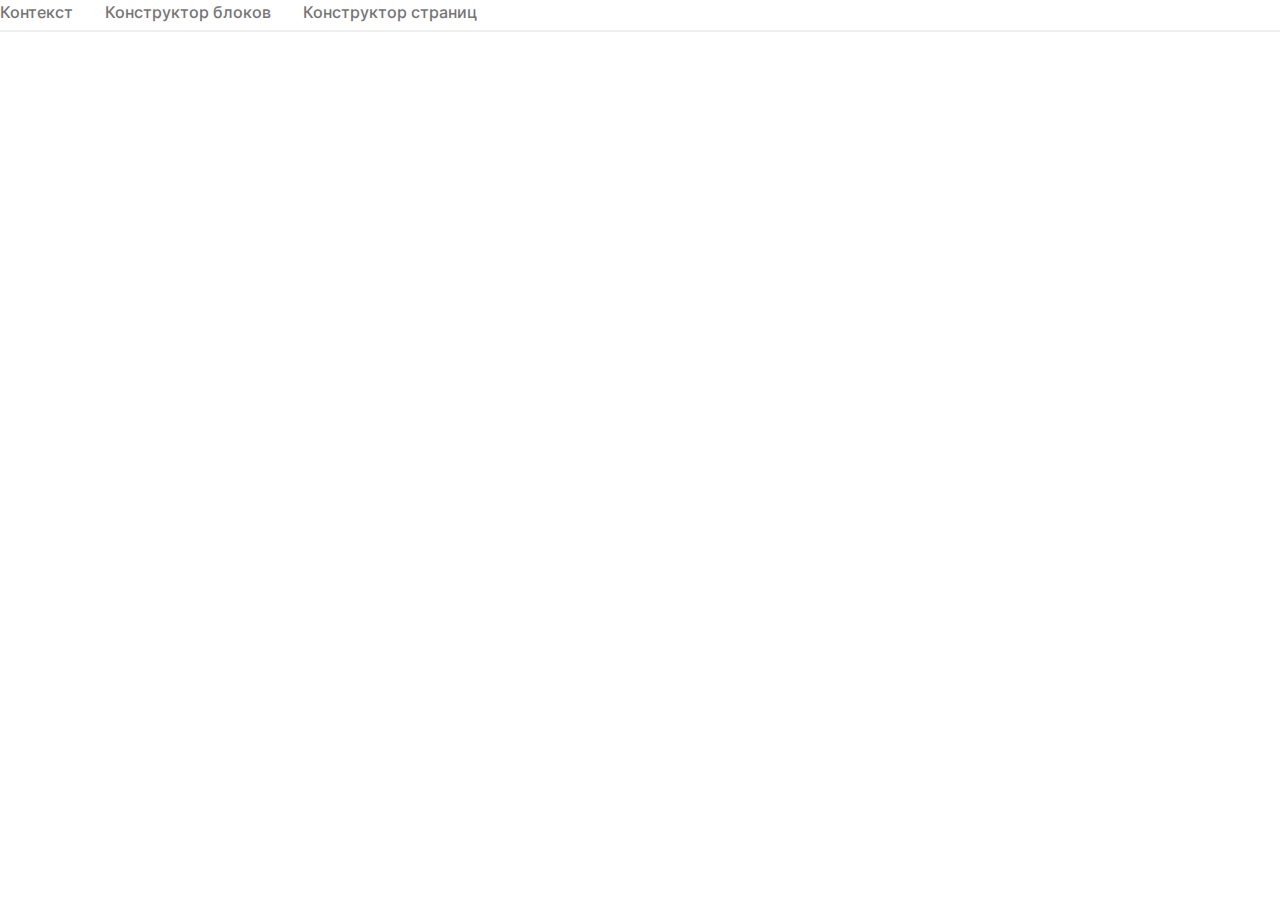
<file: index.html>
<!DOCTYPE html><html lang="en"><head>
  <meta charset="utf-8">
  <title>MpData</title>
  <base href="">
  <meta name="viewport" content="width=device-width, initial-scale=1">
  <link rel="icon" type="image/x-icon" href="./favicon.ico">
<style>@charset "UTF-8";html{line-height:1.15;-ms-text-size-adjust:100%;-webkit-text-size-adjust:100%;}body,html{display:block;margin:0;padding:0;color:var(--color-text-primary);font-size:16px;min-width:20rem;font-family:Inter;}*,:after,:before{box-sizing:border-box;}@font-face{font-family:Inter;src:local("Inter ExtraBold"),local("Inter-ExtraBold"),url(./assets/fonts/inter/Inter-ExtraBold.woff) format("woff");font-weight:800;font-style:normal;font-display:fallback;}@font-face{font-family:Inter;src:local("Inter SemiBold"),local("Inter-SemiBold"),url(./assets/fonts/inter/Inter-SemiBold.woff) format("woff");font-weight:600;font-style:normal;font-display:fallback;}@font-face{font-family:Inter;src:local("Inter Light"),local("Inter-Light"),url(./assets/fonts/inter/Inter-Light.woff) format("woff");font-weight:300;font-style:normal;font-display:fallback;}@font-face{font-family:Inter;src:local("Inter Regular"),local("Inter-Regular"),url(./assets/fonts/inter/Inter-Regular.woff) format("woff");font-weight:400;font-style:normal;font-display:fallback;}@font-face{font-family:Inter;src:local("Inter Medium"),local("Inter-Medium"),url(./assets/fonts/inter/Inter-Medium.woff) format("woff");font-weight:500;font-style:normal;font-display:fallback;}@font-face{font-family:Inter;src:local("Inter ExtraLight"),local("Inter-ExtraLight"),url(./assets/fonts/inter/Inter-ExtraLight.woff) format("woff");font-weight:200;font-style:normal;font-display:fallback;}@font-face{font-family:Inter;src:local("Inter Bold"),local("Inter-Bold"),url(./assets/fonts/inter/Inter-Bold.woff) format("woff");font-weight:700;font-style:normal;font-display:fallback;}@font-face{font-family:Inter;src:local("Inter Thin"),local("Inter-Thin"),url(./assets/fonts/inter/Inter-Thin.woff) format("woff");font-weight:100;font-style:normal;font-display:fallback;}@font-face{font-family:Inter;src:local("Inter Black"),local("Inter-Black"),url(./assets/fonts/inter/Inter-Black.woff) format("woff");font-weight:900;font-style:normal;font-display:fallback;}:root{--color-white:#fff;--color-black:#000;--color-primary:#383ad1;--color-surface:#fff;--color-primary-hover:#2325b4;--color-text-primary:#212121;--color-text-secondary:#757575;--color-text-caption:#949494;--color-text-link:#383ad1;--color-on-primary:#fff;--color-on-primary-second:#ffffffde;--color-on-primary-third:#ffffff61;--color-on-surface:#000;--color-elements-primary:#757575;--color-elements-second:#949494;--color-elements-overlay:#ccc;--color-elements-control-border:#e0e0e0;--color-elements-hover-pressed:#f0f0f0;--color-elements-skeleton:#eaeaea;--color-elements-chips-selected:#bb59af;--color-elements-chips-unselected:#f5f5f5;--color-elements-bubbles:#f8eef7;--color-elements-select:#e4e4f9;--color-background:#fff;--color-background-focus:#f5f3ff;--color-on-background-first:#f5f5f5;--color-on-background-second:#f1f1f1;--color-on-background-third:#f2f2f7;--color-on-background-banner:#f5f3ff;--color-button-notice-normal-bg:#fff;--color-on-background-gradient-banner:linear-gradient(90deg,#f3f1ff,#dbf2ff);--color-on-background-gradient-banner-second:linear-gradient(90deg,#383ad1,#88b0ff);--color-button-primary-normal:#f26126;--color-button-primary-pressed:#b83a12;--color-button-primary-disabled:#f8ab8c;--color-button-primary-hover:#d44921;--color-button-primary-first-normal:#383ad1;--color-button-primary-first-disabled:#b7b8ee;--color-button-text-normal:#383ad1;--color-button-text-pressed:#232482;--color-button-text-disabled:#b7b8ee;--color-button-secondary-normal:#ebebfa;--color-button-secondary-pressed:#d7d8f6;--color-button-secondary-disabled:#ebebfa;--color-button-notice-text-disabled:#00000047;--color-button-notice-pressed-bg:#ffffff8a;--color-button-outline-text-pressed:#fffc;--color-button-outline-background:#ffffff52;--color-button-outline-text-disabled:#fff6;--color-button-notice-disabled-bg:#fff3;--color-button-secondary-hover:#e4e4f9;--color-button-tooltip-normal:#8486e2;--color-button-tooltip-pressed:#6b6cdd;--color-notification-success:#e1f5e6;--color-notification-info:#e5f1fc;--color-notification-critical-error:#fcedef;--color-notification-error:#fcf1ec;--color-status-success:#359f58;--color-status-info:#009edb;--color-status-critical-error:#d0021b;--color-status-error:#f26126;--color-status-focus:#383ad1;--color-data-first:#b261d3;--color-data-second:#21a3f2;--color-data-third:#ed8836;--color-data-fourth:#7cd34d;--color-data-fifth:#d7816e;--color-data-sixth:#ff4da2;--color-data-error:#d0021b;--color-data-default:#383ad1;--color-data-unavailable:#ebebfa;--color-background-banner:#6038d1;--color-bg-notice-success:#359f58;--color-bg-notice-info:#21a3f2;--color-bg-notice-error:#f27c26;--color-bg-notice-critical-error:#e61238;--color-background-vertical-gradient:linear-gradient(0deg,#fff,#fff0);--color-sidebar-backgroud-dark:#222328;--color-scrollbar-thumb-dark:#fff3;--color-elements-overlay_rgba:#0003;--color-elements-primary_rgba:#0000008a;--color-button-notice-hover-bg_rgba:#fffc;--color-button-notice-text-normal_rgba:#000000de;--color-button-notice-text-pressed_rgba:#0000008a;--color-text-caption_rgba:#0000006b;}:root{--psb-radius-s:0.125rem;--psb-radius-sm:0.25rem;--psb-radius-m:0.5rem;--psb-radius-l:0.75rem;--psb-radius-xl:1.25rem;--psb-font-size-1:0.625rem;--psb-font-size-2:0.75rem;--psb-font-size-3:0.875rem;--psb-font-size-4:1rem;--psb-font-size-5:1.125rem;--psb-font-size-6:1.25rem;--psb-font-size-7:1.5rem;--psb-font-size-8:1.75rem;--psb-font-size-9:2rem;--psb-font-size-10:2.5rem;--psb-line-height-1:0.75rem;--psb-line-height-2:1rem;--psb-line-height-3:1.25rem;--psb-line-height-4:1.5rem;--psb-line-height-5:1.75rem;--psb-line-height-6:2rem;--psb-line-height-7:2.25rem;--psb-line-height-8:2.5rem;--psb-line-height-9:2.75rem;--psb-font-weight-1:400;--psb-font-weight-2:500;--psb-font-weight-3:600;--psb-font-weight-4:700;--psb-letter-spacing-zero:0;--psb-letter-spacing-1:0.0094rem;--psb-letter-spacing-2:0.025rem;--psb-letter-spacing-3:-0.0094rem;}body,html{height:100%;}body{margin:0;font-family:Roboto,Helvetica Neue,sans-serif;}</style><link rel="stylesheet" href="styles.1d9947d3a2a97b1e9ccb.css" media="print" onload="this.media='all'"><noscript><link rel="stylesheet" href="styles.1d9947d3a2a97b1e9ccb.css"></noscript></head>
<body>
  <app-root></app-root>

<script src="runtime.d7af906d833c3f5ff76c.js" defer></script><script src="polyfills.922534984649eac1e938.js" defer></script><script src="main.630de4a4032f4b3bf4c7.js" defer></script>


</body></html>
</file>
